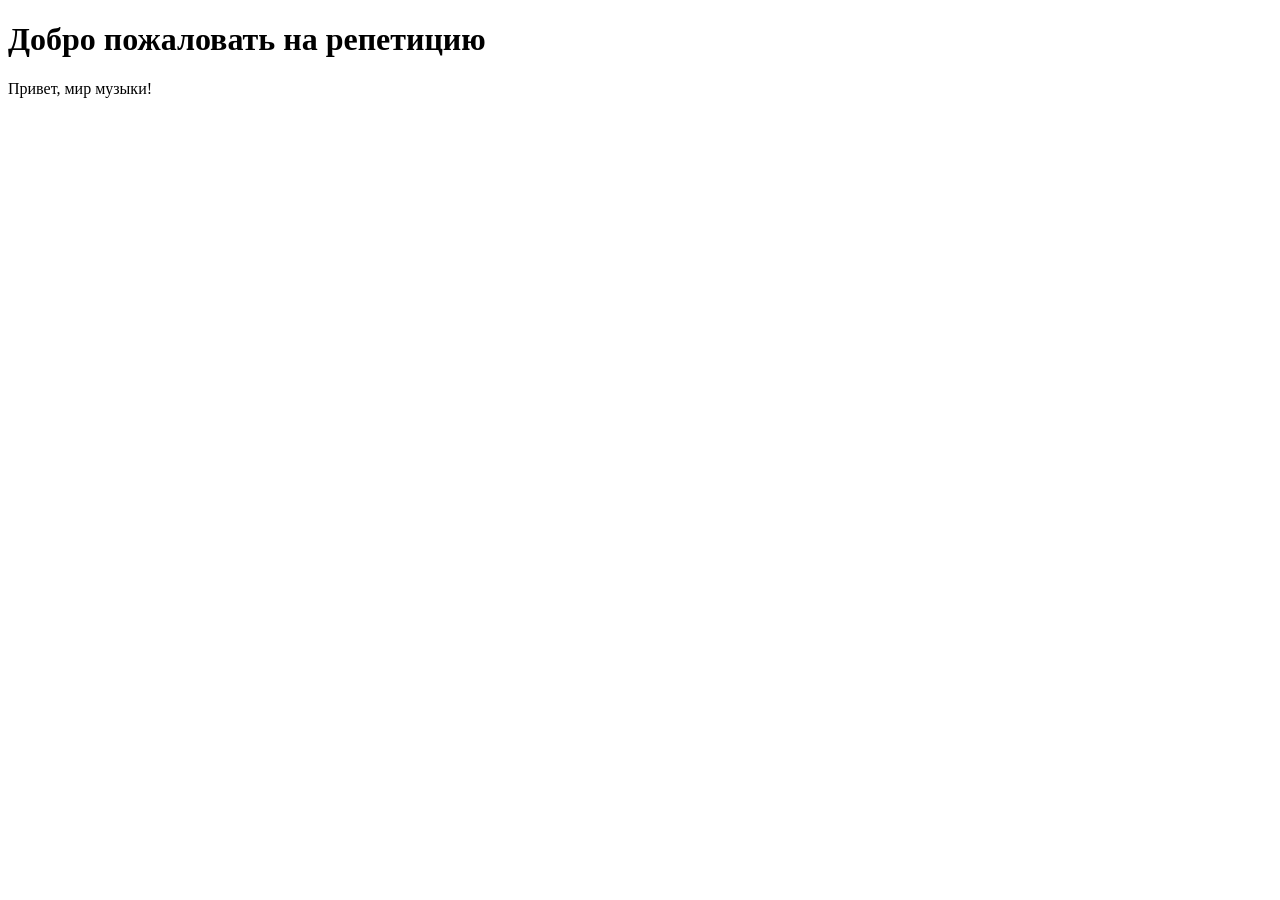
<file: lessons/02-code-editor/starter/index.html>
<!DOCTYPE html>
<html lang="ru">
<head>
  <meta charset="UTF-8">
  <title>Урок 02 — Редактор кода</title>
</head>
<body>
  <!-- Пока только HTML. JavaScript подключим ниже. -->
  <h1>Добро пожаловать на репетицию</h1>
  <p id="hello">Подключи JavaScript — текст здесь заменится, плюс открой консоль (F12).</p>

 <script src="script.js"></script>
</body>
</html>
</file>
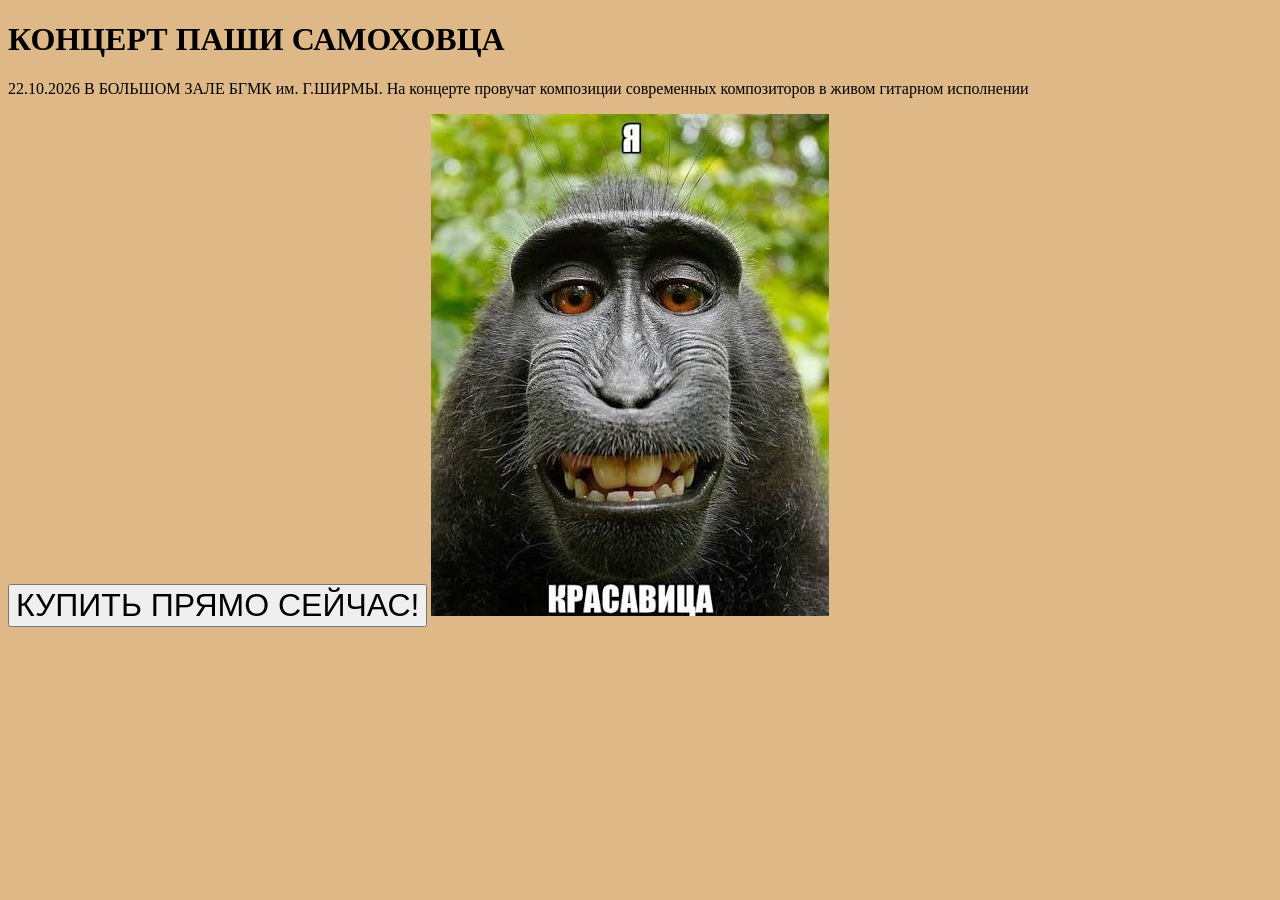
<file: lessons/04-html-basics/starter/index.html>
<!DOCTYPE html>
<html lang="ru">

<head>
  <meta charset="UTF-8">
  <meta name="viewport" content="width=device-width, initial-scale=1.0">
  <title>Урок 04 — Основы HTML</title>
 <link rel="stylesheet" href="style.css">
  <!-- TODO: подключи style.css через link -->
</head>

<body>
  <h1>КОНЦЕРТ ПАШИ САМОХОВЦА </h1> 
  <!-- Минимальный каркас: добавь заголовок, текст, кнопку и картинку -->
  
<p>22.10.2026 В БОЛЬШОМ ЗАЛЕ БГМК им. Г.ШИРМЫ. На концерте провучат композиции современных композиторов в живом гитарном исполнении<div class=""></div></p>
<button>КУПИТЬ ПРЯМО СЕЙЧАС!</button>
<img src="poster.jpg" alt="">
</body>

</html>
</file>
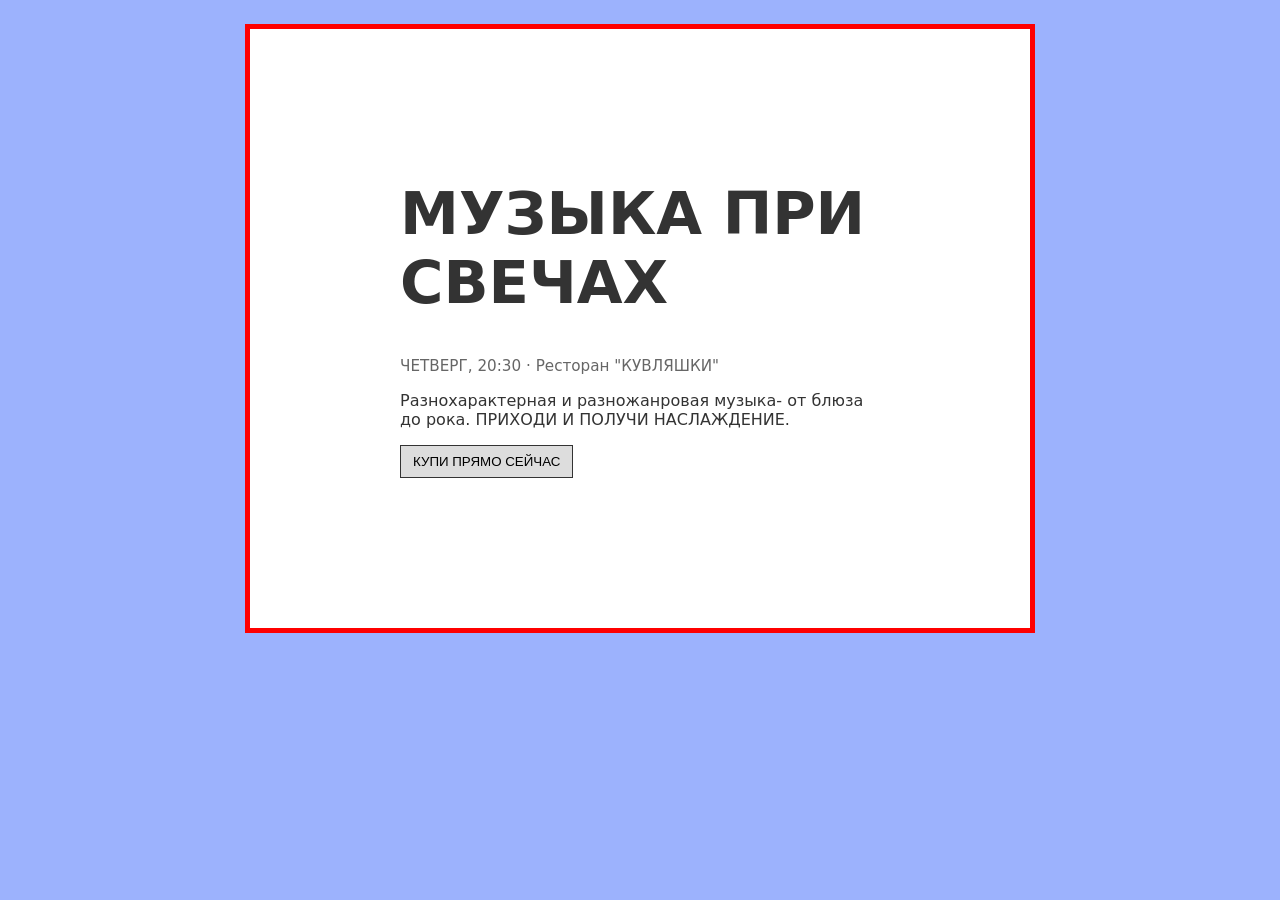
<file: lessons/05-css-light/starter/index.html>
<!DOCTYPE html>
<html lang="ru">
<head>
  <meta charset="UTF-8">
  <meta name="viewport" content="width=device-width, initial-scale=1.0">
  <title>Афиша — starter</title>
  <link rel="stylesheet" href="style.css">
</head>
<body>
  <!-- Базовая афиша: сделай её ярче через CSS -->
  <div class="poster">
    <h1>МУЗЫКА ПРИ СВЕЧАХ</h1>
    <p class="meta">ЧЕТВЕРГ, 20:30 · Ресторан "КУВЛЯШКИ"</p>
    <p>Разнохарактерная и разножанровая музыка- от блюза до рока. ПРИХОДИ И ПОЛУЧИ НАСЛАЖДЕНИЕ.</p>
    <button type="button">КУПИ ПРЯМО СЕЙЧАС</button>
  </div>
</body>
</html>
</file>
<file: lessons/04-html-basics/starter/style.css>
body {
    background-color: burlywood;
}
h1{font-family: Georgia, 'Times New Roman', Times, serif;}
button {font-size: xx-large;}
</file>
<file: lessons/05-css-light/starter/style.css>
/* Базовые стили — усиль цвета и размеры */
body {
  font-family: system-ui, sans-serif;
  background: #003bfc63;
  color: #333;
  margin: 0;
  padding: 24px;
}

.poster {
  max-width: 480px;
  margin: 0 auto;
  padding: 150px;
  background: #fff;
  border: 5px solid #ff0000;
}

h1 {
  font-size: 3.7rem;
  margin-top: 0;
}

.meta {
  color: #666;
  font-size: 0.95rem;
}

button {
  padding: 8px 12px;
  border: 1px solid #333;
  background: #ddd;
  cursor: pointer;
}
</file>
